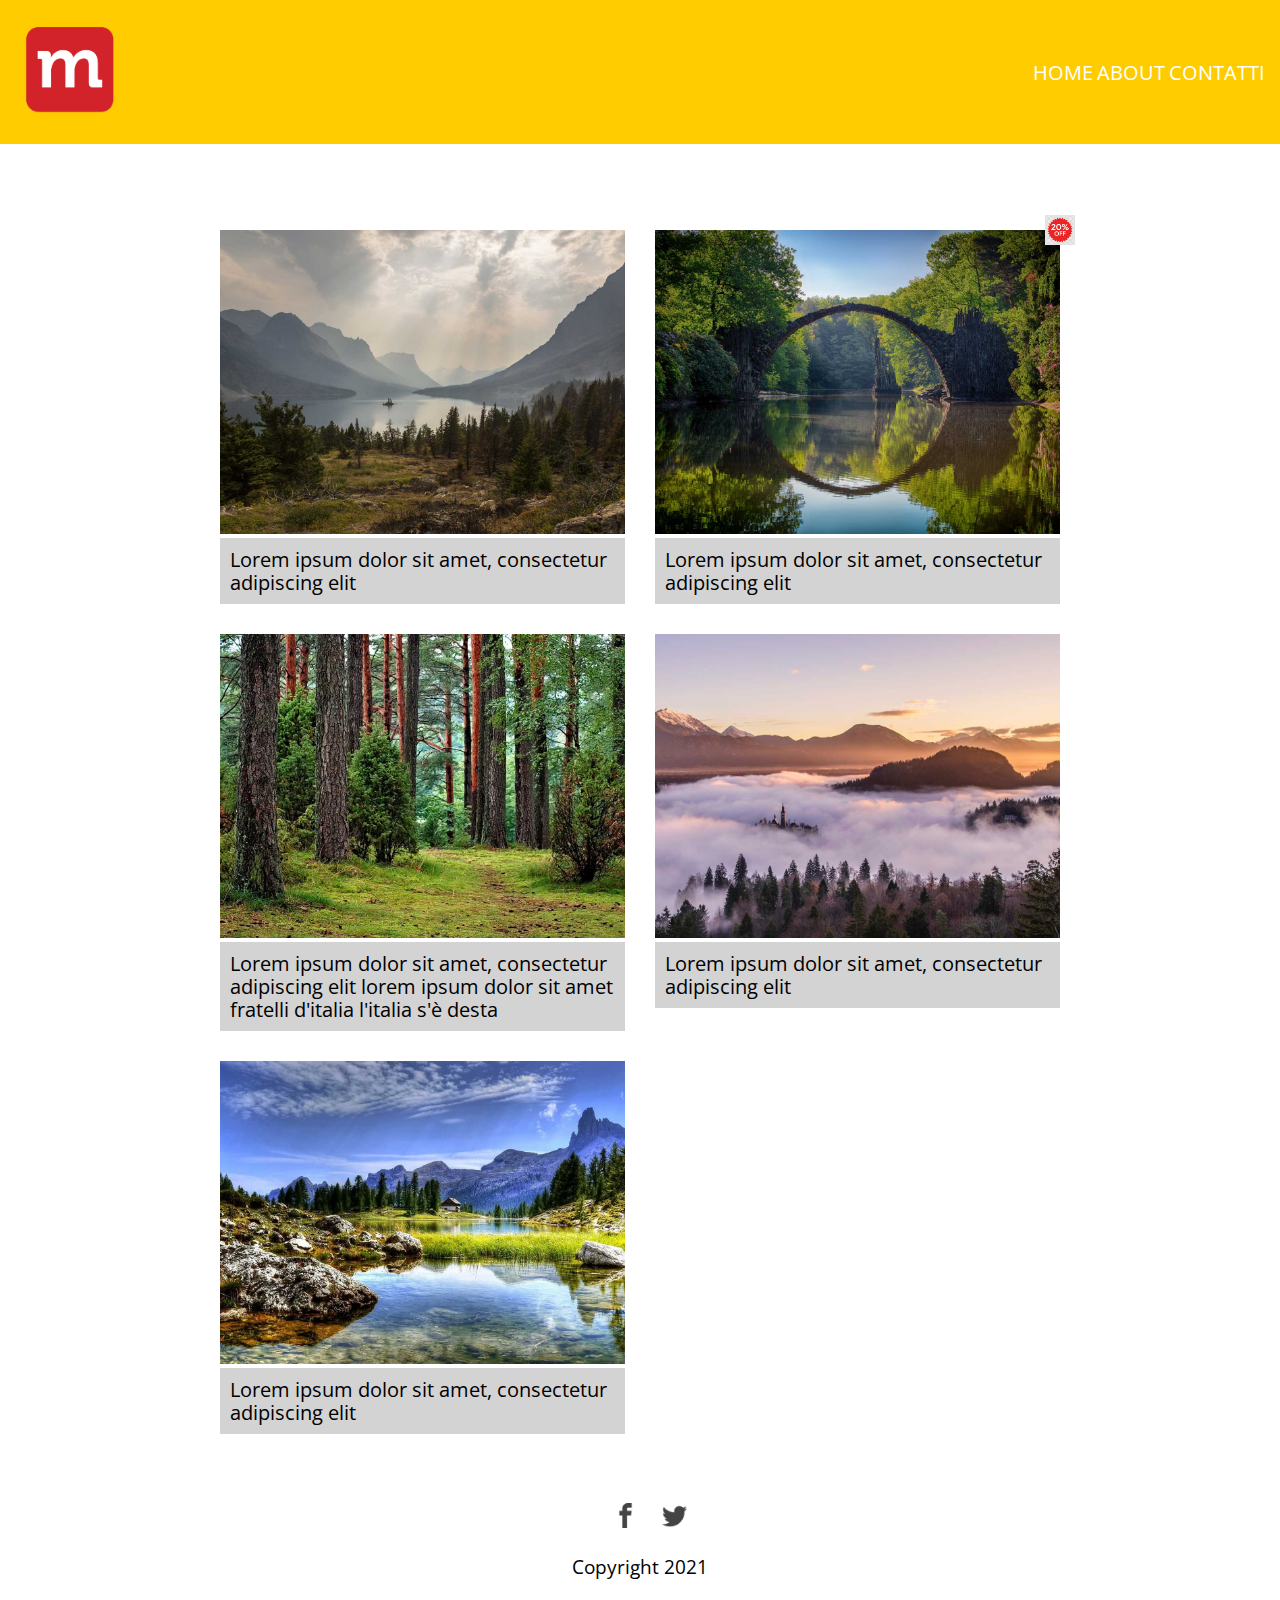
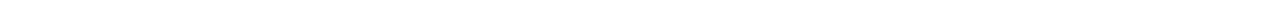
<file: index.html>
<!DOCTYPE html>
<html>
	<head>
		<title>Portfolio Michela</title>
		<link rel="apple-touch-icon" sizes="180x180" href="images/favicon/apple-touch-icon.png">
		<link rel="icon" type="image/png" sizes="32x32" href="images/favicon/favicon-32x32.png">
		<link rel="icon" type="image/png" sizes="16x16" href="images/favicon/favicon-16x16.png">
		<link rel="manifest" href="images/favicon/site.webmanifest">
		<link rel="mask-icon" href="images/favicon/safari-pinned-tab.svg" color="#5bbad5">
		<link rel="shortcut icon" href="images/favicon/favicon.ico">
		<meta name="msapplication-TileColor" content="#ffc40d">
		<meta name="msapplication-config" content="images/favicon/browserconfig.xml">
		<meta name="theme-color" content="#ffffff">
		<link rel="preconnect" href="https://fonts.gstatic.com">
		<link href="https://fonts.googleapis.com/css2?family=Open+Sans:wght@400;700&display=swap" rel="stylesheet">
		<link rel="stylesheet" type="text/css" href="stylesheets/normalize.css">
		<link rel="stylesheet" type="text/css" href="stylesheets/main.css">
		<meta name="viewport" content="width=device-width, initial-scale=1.0">
	</head>
	<body>
		<header>
			<div class="logo-container">
				<a href="index.html">
				<img src="images/m-logo.png"alt="Logo"/>
				</a>
			</div>
			<nav>
				<ul>
					<li><a href="index.html">Home</a></li>
					<li><a href="about.html">About</a></li> 
					<li><a href="contact.html">Contatti</a></li> 
				</ul>
			</nav>
		</header>
		<main id="main-content">
			<div class="container">
				<section id="gallery">
					<div class="item">
						<a href="https://lacerba.io/" target="_blank">
						<div class="picture">
							<img src="images/img-1.jpg" alt="Mountains">
						</div> 
						<div class="caption">
							<p>Lorem ipsum dolor sit amet, consectetur adipiscing elit</p>
						</div>
					</div>
					<div class="item">
						<a href="https://lacerba.io/" target="_blank">
						<div class="picture">
							<img src="images/img-2.jpg" alt="Mountains">
						</div> 
						<div class="caption">
							<p>Lorem ipsum dolor sit amet, consectetur adipiscing elit</p>
							<img src="images/discount.png">
						</div>
					</div>
					<div class="item">
						<a href="https://lacerba.io/" target="_blank">
						<div class="picture">
							<img src="images/img-3.jpg" alt="Mountains">
						</div> 
						<div class="caption">
							<p>Lorem ipsum dolor sit amet, consectetur adipiscing elit lorem ipsum dolor sit amet fratelli d'italia l'italia s'è desta</p>
						</div>
					</div>
					<div class="item">
						<a href="https://lacerba.io/" target="_blank">
						<div class="picture">
							<img src="images/img-4.jpg" alt="Mountains">
						</div> 
						<div class="caption">
							<p>Lorem ipsum dolor sit amet, consectetur adipiscing elit</p>
						</div>
					</div>
					<div class="item">
						<a href="https://lacerba.io/" target="_blank">
						<div class="picture">
							<img src="images/img-5.jpg" alt="Mountains">
						</div> 
						<div class="caption">
							<p>Lorem ipsum dolor sit amet, consectetur adipiscing elit</p>
						</div>
					</div>
				</section>
			</div>
		</main>
		<footer class="main">
			<div class="social">
				<a href="https://www.facebook.com/lacerba.io" target="_blank">
					<img src="images/facebook-black.png" alt="Facebook">
				</a>
				<a href="https://www.twitter.com/lacerba_io" target="_blank">
					<img src="images/twitter-black.png" alt="Twitter">
				</a>
				<p>Copyright 2021</p>
			</div>
		</footer>
	</body>
</html>
</file>
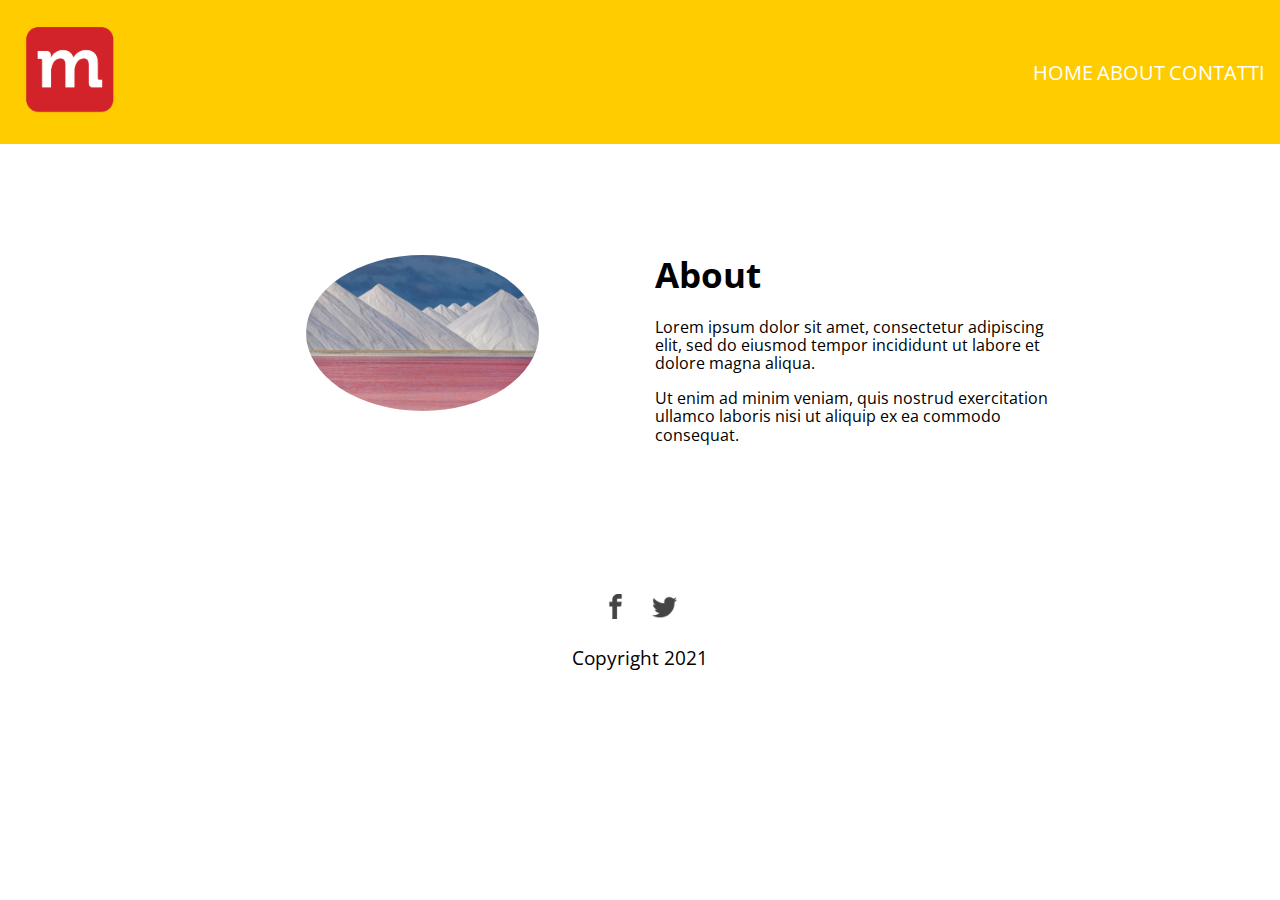
<file: about.html>
<!DOCTYPE html>
<html>
	<head>
		<title>Portfolio Michela</title>
		<link rel="apple-touch-icon" sizes="180x180" href="images/favicon/apple-touch-icon.png">
		<link rel="icon" type="image/png" sizes="32x32" href="images/favicon/favicon-32x32.png">
		<link rel="icon" type="image/png" sizes="16x16" href="images/favicon/favicon-16x16.png">
		<link rel="manifest" href="images/favicon/site.webmanifest">
		<link rel="mask-icon" href="images/favicon/safari-pinned-tab.svg" color="#5bbad5">
		<link rel="shortcut icon" href="images/favicon/favicon.ico">
		<meta name="msapplication-TileColor" content="#ffc40d">
		<meta name="msapplication-config" content="images/favicon/browserconfig.xml">
		<meta name="theme-color" content="#ffffff">
		<link rel="preconnect" href="https://fonts.gstatic.com">
		<link href="https://fonts.googleapis.com/css2?family=Open+Sans:wght@400;700&display=swap" rel="stylesheet">
		<link rel="stylesheet" type="text/css" href="stylesheets/normalize.css">
		<link rel="stylesheet" type="text/css" href="stylesheets/main.css">
		<meta name="viewport" content="width=device-width, initial-scale=1.0">
	</head>
	<body>
		<header>
			<div class="logo-container">
				<a href="index.html">
				<img src="images/m-logo.png"alt="Logo"/>
				</a>
			</div>
			<nav>
				<ul>
					<li><a href="index.html" class="active">Home</a></li>
					<li><a href="about.html" class="active">About</a></li> 
					<li><a href="contact.html">Contatti</a></li> 
				</ul>
			</nav>
		</header>
		<main id="main-content">
			<div class="container">
				<section id="about" class="clearfix">
					<div class="profile-pic">
						<img src="images/profile.jpg" alt="profile pic" />
					</div>
					<div class="description">
						<h1 class="title">About</h1>
						<p>Lorem ipsum dolor sit amet, consectetur adipiscing elit, sed do eiusmod tempor incididunt ut labore et dolore magna aliqua.</p>
						<p>Ut enim ad minim veniam, quis nostrud exercitation ullamco laboris nisi ut aliquip ex ea commodo consequat.</p>
					</div>
				</section>
			</div>
		</main>
		<footer class="main">
			<div class="social">
				<a href="https://www.facebook.com/lacerba.io" target="_blank">
					<img src="images/facebook-black.png" alt="Facebook">
				</a>
				<a href="https://www.twitter.com/lacerba_io" target="_blank">
					<img src="images/twitter-black.png" alt="Twitter">
				</a>
				<p>Copyright 2021</p>
			</div>
		</footer>
	</body>
</html>
</file>
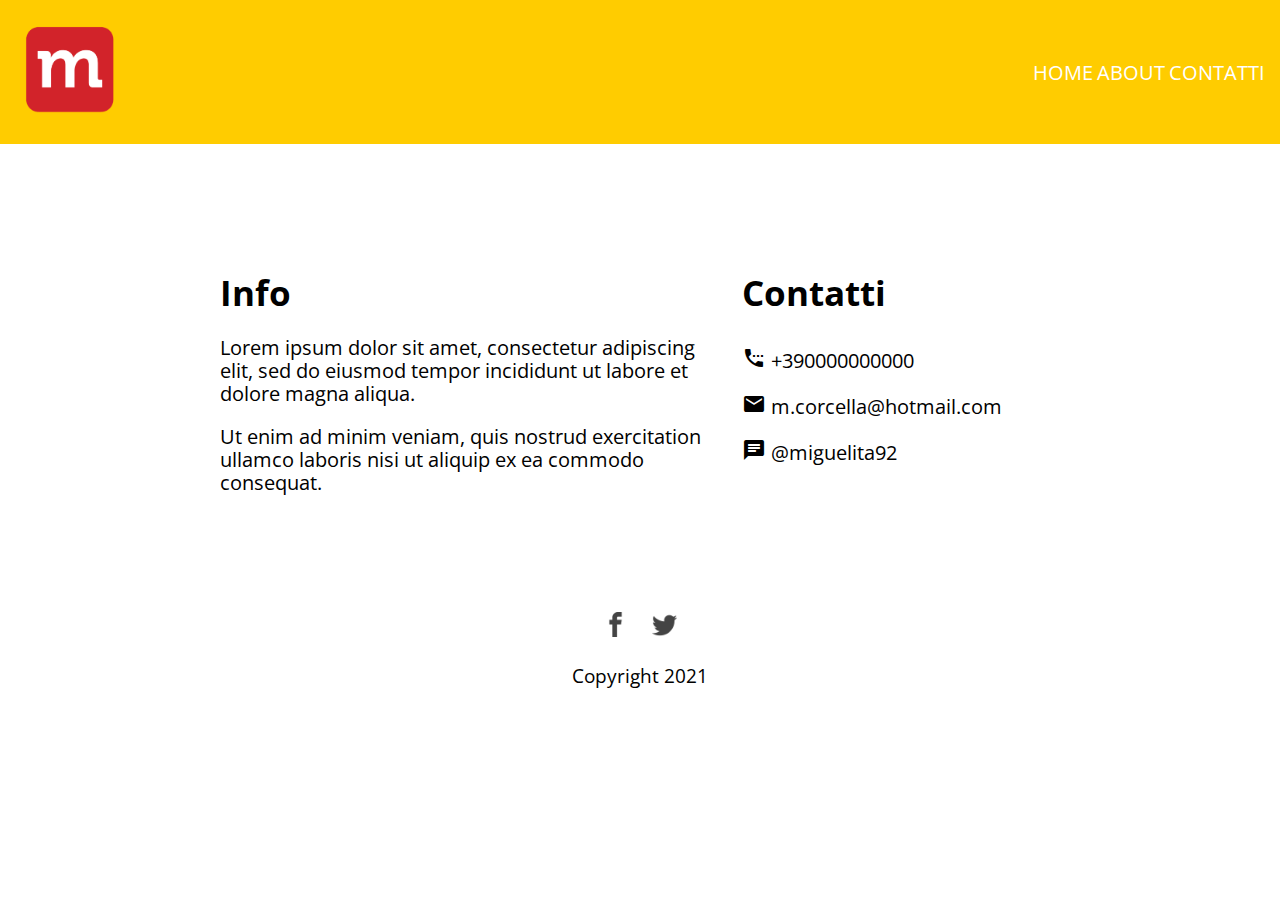
<file: contact.html>
<!DOCTYPE html>
<html>
	<head>
		<title>Portfolio Michela</title>
		<link rel="apple-touch-icon" sizes="180x180" href="images/favicon/apple-touch-icon.png">
		<link rel="icon" type="image/png" sizes="32x32" href="images/favicon/favicon-32x32.png">
		<link rel="icon" type="image/png" sizes="16x16" href="images/favicon/favicon-16x16.png">
		<link rel="manifest" href="images/favicon/site.webmanifest">
		<link rel="mask-icon" href="images/favicon/safari-pinned-tab.svg" color="#5bbad5">
		<link rel="shortcut icon" href="images/favicon/favicon.ico">
		<meta name="msapplication-TileColor" content="#ffc40d">
		<meta name="msapplication-config" content="images/favicon/browserconfig.xml">
		<meta name="theme-color" content="#ffffff">
		<link rel="preconnect" href="https://fonts.gstatic.com">
		<link href="https://fonts.googleapis.com/css2?family=Open+Sans:wght@400;700&display=swap" rel="stylesheet">
		<link href="https://fonts.googleapis.com/icon?family=Material+Icons" rel="stylesheet">">
		<link rel="stylesheet" type="text/css" href="stylesheets/normalize.css">
		<link rel="stylesheet" type="text/css" href="stylesheets/main.css">
		<meta name="viewport" content="width=device-width, initial-scale=1.0">

	</head>
	<body>
		<header>
			<div class="logo-container">
				<a href="index.html">
				<img src="images/m-logo.png"alt="Logo"/>
				</a>
			</div>
			<nav>
				<ul>
					<li><a href="index.html" class="active">Home</a></li>
					<li><a href="about.html" class="active">About</a></li> 
					<li><a href="contact.html" class="active">Contatti</a></li> 
				</ul>
			</nav>
		</header>
		<main id="main-content">
			<div class="container">
				<section id="contatti" class="clearfix">
					<div class="info">
						<h1 class="title">Info</h1>
						<p>Lorem ipsum dolor sit amet, consectetur adipiscing elit, sed do eiusmod tempor incididunt ut labore et dolore magna aliqua.</p>
						<p>Ut enim ad minim veniam, quis nostrud exercitation ullamco laboris nisi ut aliquip ex ea commodo consequat.</p>
					</div>
					<div class="contatti">
						<h1 class="title">Contatti</h1>
						<ul>
							<li><i><span class="material-icons">settings_phone</span></i><a href="Tel: +390000000000">+390000000000</a></li>
							<li><i><span class="material-icons">email</span></i><a href="Mailto: m.corcella@hotmail.com">m.corcella@hotmail.com</a></li>
							<li><i><span class="material-icons">chat</span></i><a href="Instagram: https://www.instagram.com/miguelita92/?hl=it">@miguelita92</a></li>
						</ul>
					</div>
				</section>
			</div>
		</main>
		<footer class="main">
			<div class="social">
				<a href="https://www.facebook.com/lacerba.io" target="_blank">
					<img src="images/facebook-black.png" alt="Facebook">
				</a>
				<a href="https://www.twitter.com/lacerba_io" target="_blank">
					<img src="images/twitter-black.png" alt="Twitter">
				</a>
				<p>Copyright 2021</p>
			</div>
		</footer>
	</body>
</html>
</file>
<file: stylesheets/main.css>
/*****GENERAL*****/
* {
	box-sizing: border-box;
}

body {
	font-family: 'Open Sans', sans-serif;
}

a {
	text-decoration: none;
	font-size: 20px;
	color: black;
}

.container {
	max-width: 900px;
	margin: 0 auto;
	padding: 0 15px;
}

.clearfix::after {
	content: "";
	clear: both;
	display: table;
}

.active {
	nav li a:hover {
		background-color: #ff4d4d;
		border-radius: 3px;
	}
}

img {
	width: 100%
}

.title {
	font-size: 2.2rem;
	}

main {
	min-height: calc(100vh - 197px - 99.375px - 30px);
	padding-top: 200px;
}

/*****HEADER*****/

nav li a {
	color: white;
	text-decoration: none;
}

nav ul {
	list-style-type: none;
	padding: 0;
	margin: 0;
	text-transform: uppercase;
}

nav {
	background-color: #e62e00;
	padding: 15px;
}

header img {
	width: 100px;
}

header {
	background: #ffcc00;
	text-align: center;
	position: fixed;
	top: 0;
	width: 100%;
	z-index: 1;
}

header .logo-container {
	padding: 20px;

}

nav ul li {
display: inline-block;
}

/**********GALLERY**********/

#gallery {
	display: flex;
	flex-wrap: wrap;
	padding-bottom: 15px;
	padding-top: 15px;
}

#gallery img {
	width: 100%;
}

#gallery .item {
	flex: 0 1 50%;
	width: 50%;
	padding: 15px;
	position: relative;
}

#gallery .caption {
	background-color: lightgrey;
	padding: 10px;
}

#gallery .caption p {
	margin: 0;	
}

element.style {
	clear:left;
}

#gallery .caption img {
	width: 30px;
	position: absolute;
	top: 0;
	right: 0;
}

/*****ABOUT*****/
#about img {
	border-radius: 100%;
	width: 70%
}

#about .profile-pic {
	width: 50%;
	float: left;
	padding: 30px 15px 15px;
	text-align: center;
}

#about .description {
	width: 50%;
	float: right;
	padding: 30px 15px 15px;
}

#about img {
	padding: 25px;
}

/*****CONTATTI*****/

#contatti .info, #contatti .contatti  {
	padding: 30px 15px 15px;

}

#contatti .info {
	float: left;
	width: 60%;
	font-size: 20px;
}

#contatti .contatti {
	float: right;
	width: 40%;
}

#contatti ul {
	list-style-type: none;
		padding-left: 0px;
	}

#contatti li {
	padding: 10px 0;
}

#contatti .material-icons {
	float: left;
}

#contatti .contatti a {
	margin: 3px 0 0 5px;
	display: inline-block;
}

/**** FOOTER ****/

footer.main {
	text-align: center;
	padding: 15px;
}

footer.main a {
	display: inline-block;
	padding: 5px 10px;
}

footer.main img {
	width: 25px;
}

footer.main p {
	font-size: 1.2rem;
}

/**********GALLERY**********/

@media only screen and (min-width: 768px) {
	
	header {
		display: flex;
		justify-content: space-between;
		align-items: center;
	}

	header .logo-container {
	}

	nav {
		background: #ffcc00;
	}

	nav li a:hover {
		background-color: #ff4d4d;
		border-radius: 3px;
	}

}

/**********GALLERY**********/

@media only screen and (max-width: 767px) {
	#gallery .item:nth-child(2n+1) {
	clear: left;
}
</file>
